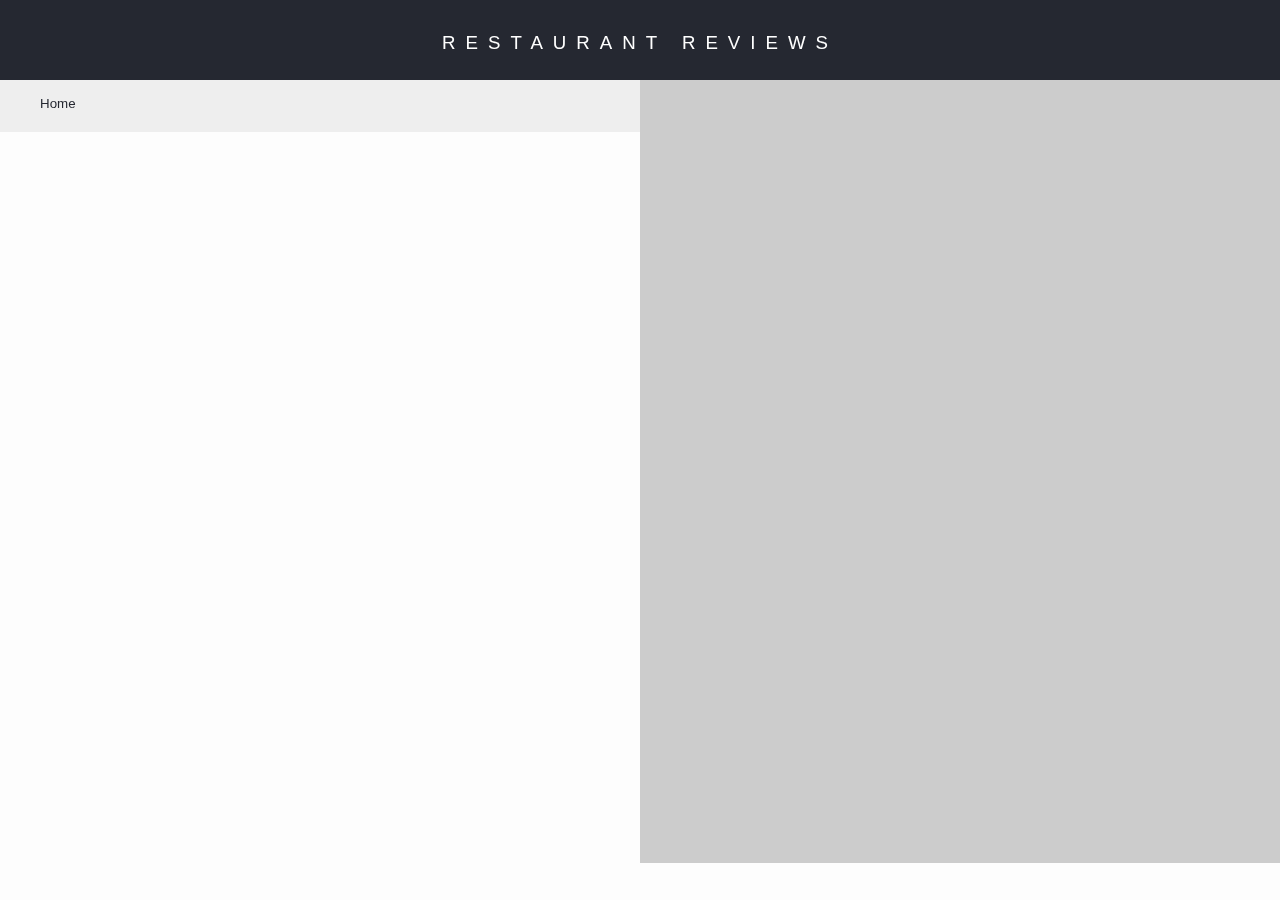
<file: restaurant.html>
<!DOCTYPE html>
<html lang="en">

<head>
  <!-- Normalize.css for better cross-browser consistency -->
  <link rel="stylesheet" src="//normalize-css.googlecode.com/svn/trunk/normalize.css" />
  <!-- Main CSS file -->
  <link rel="stylesheet" href="css/styles.css" type="text/css">
  <link rel="stylesheet" href="https://unpkg.com/leaflet@1.3.1/dist/leaflet.css" integrity="sha512-Rksm5RenBEKSKFjgI3a41vrjkw4EVPlJ3+OiI65vTjIdo9brlAacEuKOiQ5OFh7cOI1bkDwLqdLw3Zg0cRJAAQ==" crossorigin=""/>
  <!-- Meta -->
  <meta name="viewport" content="width=device-width, initial-scale=1">
  <title>Restaurant Info</title>

</head>

<body class="inside">
  <!-- Beginning header -->
  <header >
    <!-- Beginning nav -->
    <nav>
      <h1><a href="/">Restaurant Reviews</a></h1>
    </nav>
    <!-- Beginning breadcrumb -->
    <ul id="breadcrumb" role="navigation" aria-label="Breadcrumb">
      <li><a href="/">Home</a></li>
    </ul>
    <!-- End breadcrumb -->
    <!-- End nav -->
  </header>
  <!-- End header -->

  <!-- Beginning main -->
  <main id="maincontent" role="main">
    <!-- Beginning map -->
    <section id="map-container" role="application" aria-label="restaurant-map">
      <div id="map"></div>
    </section>
    <!-- End map -->
    <!-- Beginning restaurant -->
    <section id="restaurant-container">
      <h2 id="restaurant-name"></h2>
      <img id="restaurant-img">
      <p id="restaurant-cuisine"></p>
      <p id="restaurant-address"></p>
      <table id="restaurant-hours"></table>
    </section>
    <!-- end restaurant -->
    <!-- Beginning reviews -->
    <section id="reviews-container">
      <ul id="reviews-list"></ul>
    </section>
    <!-- End reviews -->
  </main>
  <!-- End main -->

  <!-- Beginning footer -->
  <footer id="footer">
    Copyright (c) 2017 <a href="/"><strong>Restaurant Reviews</strong></a> All Rights Reserved.
  </footer>
  <!-- End footer -->
  <script src="https://unpkg.com/leaflet@1.3.1/dist/leaflet.js" integrity="sha512-/Nsx9X4HebavoBvEBuyp3I7od5tA0UzAxs+j83KgC8PU0kgB4XiK4Lfe4y4cgBtaRJQEIFCW+oC506aPT2L1zw==" crossorigin=""></script>
  <!-- Beginning scripts -->
  <!-- Database helpers -->
  <script type="text/javascript" src="js/dbhelper.js"></script>
  <!-- Main javascript file -->
  <script type="text/javascript" src="js/restaurant_info.js"></script>
  <!-- Google Maps -->
 <!--  <script async defer src="https://maps.googleapis.com/maps/api/js?key=AIzaSyA_tKbW6A5pQ-eupxI56myUnHLqYCzOjKo&libraries=places&callback=initMap"></script> -->
  <!-- End scripts -->

</body>

</html>
</file>
<file: css/styles.css>
@charset "utf-8";
/* CSS Document */

body,td,th,p{
	font-family: Arial, Helvetica, sans-serif;
	font-size: 10pt;
	color: #333;
	line-height: 1.5;
}
body {
	background-color: #fdfdfd;
	margin: 0;
	position:relative;
}
ul, li {
	font-family: Arial, Helvetica, sans-serif;
	font-size: 10pt;
	color: #212121;
}
a {
	color: orange;
	text-decoration: none;
}
a:hover, a:focus {
	color: #3397db;
	text-decoration: none;
}
a img{
	border: none 0px #fff;
}
h1, h2, h3, h4, h5, h6 {
  font-family: Arial, Helvetica, sans-serif;
  margin: 0 0 20px;
}
article, aside, canvas, details, figcaption, figure, footer, header, hgroup, menu, nav, section {
	display: block;
}
#maincontent {
  background-color: #f3f3f3;
  min-height: 100%;
}
#footer {
  background-color: #444;
  color: #aaa;
  font-size: 8pt;
  letter-spacing: 1px;
  padding: 25px;
  text-align: center;
  text-transform: uppercase;
}
/* ====================== Navigation ====================== */
nav {
  width: 100%;
  height: 80px;
  background-color: #252831;
  text-align:center;
}
nav h1 {
  margin: auto;
}
nav h1 a {
  color: #fff;
  font-size: 14pt;
  font-weight: 200;
  letter-spacing: 10px;
  text-transform: uppercase;
}
#main-title {
  text-align: center;
  padding-top: 20px;
}
#breadcrumb {
    padding: 10px 40px 16px;
    list-style: none;
    background-color: #eee;
    font-size: 17px;
    margin: 0;
    width: calc(50% - 80px);
}
/* Display list items side by side */
#breadcrumb li {
    display: inline;
}
/* Add a slash symbol (/) before/behind each list item */
#breadcrumb li+li:before {
    padding: 8px;
    color: black;
    content: "/\00a0";
}
/* Add a color to all links inside the list */
#breadcrumb li a {
    color: #252831;
    text-decoration: none;
}
/* Add a color on mouse-over */
#breadcrumb li a:hover {
    color: #01447e;
    text-decoration: underline;
}

/* ====================== Map ====================== */
#map {
  height: 400px;
  width: 100%;
  background-color: #ccc;
}

/* ====================== Restaurant Filtering ====================== */
.filter-options {
  width: 100%;
  height: 50px;
  background-color: #3397DB;
  align-items: center;
  display: flex;
}
.filter-options h2 {
  color: white;
  font-size: 1rem;
  font-weight: normal;
  line-height: 1;
  margin: 0 20px;
  color: #FFFFFF;
  font-weight: bold;
}
.filter-options select {
  background-color: white;
  border: 1px solid #fff;
  font-family: Arial,sans-serif;
  font-size: 11pt;
  height: 35px;
  letter-spacing: 0;
  margin: 10px;
  padding: 0 10px;
  width: 200px;
}

/* ====================== Restaurant Listing ====================== */
#restaurants-list {
  background-color: #f3f3f3;
  list-style: outside none none;
  margin: 0;
  padding: 30px 15px 60px;
  text-align: center;
  display: flex;
  flex-direction: row;
  flex-wrap: wrap;
  justify-content: center;
}
#restaurants-list li {
  background-color: #fff;
  border: 2px solid #ccc;
  font-family: Arial,sans-serif;
  margin: 15px;
  min-height: 380px;
  padding: 0px 30px 25px;
  text-align: left;
  width: 270px;
}
#restaurants-list .restaurant-img {
  background-color: #ccc;
  display: block;
  margin: 0;
  max-width: 100%;
  min-width: 100%;
  height:auto;
}
#restaurants-list li h1 {
  color: #E07000;
  font-family: Arial,sans-serif;
  font-size: 14pt;
  font-weight: 200;
  letter-spacing: 0;
  line-height: 1.3;
  margin: 20px 0 10px;
  text-transform: uppercase;
}
#restaurants-list p {
  margin: 0;
  font-size: 11pt;
}
#restaurants-list li a {
  background-color: orange;
  border-bottom: 3px solid #eee;
  color: #252831;
  display: inline-block;
  font-size: 10pt;
  margin: 15px 0 0;
  padding: 8px 30px 10px;
  text-align: center;
  text-decoration: none;
  text-transform: uppercase;
}

/* ====================== Restaurant Details ====================== */
.inside header {
  position: fixed;
  top: 0;
  width: 100%;
  z-index: 1000;
}
.inside #map-container {
  background: blue none repeat scroll 0 0;
  height: 87%;
  position: fixed;
  right: 0;
  top: 80px;
  width: 50%;
}
.inside #map {
  background-color: #ccc;
  height: 100%;
  width: 100%;
}
.inside #footer {
  bottom: 0;
  position: absolute;
}
#restaurant-name {
  color: #f18200;
  font-family: Arial,sans-serif;
  font-size: 20pt;
  font-weight: 200;
  letter-spacing: 0;
  margin: 15px 0 30px;
  text-transform: uppercase;
  line-height: 1.1;
  /* margin-top: 150px; */
}
#restaurant-img {
	width: 90%;
}
#restaurant-address {
  font-size: 12pt;
  margin: 10px 0px;
}
#restaurant-cuisine {
  background-color: #333;
  color: #ddd;
  font-size: 12pt;
  font-weight: 300;
  letter-spacing: 10px;
  margin: 0 0 20px;
  padding: 2px 0;
  text-align: center;
  text-transform: uppercase;
	width: 90%;
}
#restaurant-container, #reviews-container {
  border-bottom: 1px solid #d9d9d9;
  border-top: 1px solid #fff;
 /* padding: 140px 40px 30px; */
  width: 50%;
}
#reviews-container {
  display: flex;
  flex-direction: column;

}
#reviews-container h2 {
  color: #f58500;
  font-size: 24pt;
  font-weight: 300;
  letter-spacing: -1px;
  padding-bottom: 1pt;
}
#reviews-list {
  margin: 0;
  padding: 0;
}
#reviews-list li {
  background-color: #fff;
  border: 2px solid #f3f3f3;
  display: block;
  list-style-type: none;
  margin: 0 0 30px;
  overflow: hidden;
  padding: 0 20px 20px;
  position: relative;
  width: 85%;
  display: flex;
  flex-direction: row;
  flex-wrap: wrap;
}
#reviews-list li p {
  margin: 0 0 10px;
}
#restaurant-hours td {
  color: #666;
}

/* ====================== Media Queries ====================== */

/* Extra small devices (phones, 600px and down) */
@media only screen and (max-width: 600px) {
  .header {
    display: flex;
    display-direction:column;
  }
  body {
  overflow-x: hidden;
  }
  .inside header {
    order: 0;
    width: 100vw;
  }
   #reviews-container {
  padding-right: 0px;
  }
  /*#restaurant-img {
  max-height: 230px;
  }*/
  #restaurants-list {
    padding: 30px 0px 0px 60px;
    display: flex;
    flex-wrap: wrap;
    align-items: center;
    justify-content: center;
    overflow-x:hidden;
  }
  #restaurants-list li {
    padding: 5px 0 10px 0;
    margin: 15px 0px 0px 0px;
    text-align: center;
    
  }
   #restaurants-list a {
    align-items: center;
  }
  #restaurant-container, #reviews-container {
    width: 100%; 
  }
  #footer {
    overflow-x:hidden;
  }
}

/* Small and medium devices  */
@media only screen and (max-width: 800px) {

body {
  overflow-x: hidden;
  }
 #maincontent {
    display: flex;
    flex-direction: column;
    width: 100%;
    margin: 0 0 0 0;
    padding: 0 0 0 0;
  }
  .inside #map-container {
    position: relative;
    height: 300px;
    width: 100%;
    padding-top: 0;
    margin-bottom: 0px;
  }
#restaurants-list  {
  padding-left: 0px;
  width: 100%;
  align-items: center;
  justify-content: center;
  }
  .filter-options h2 {
  margin-right: 1px;
  margin-left: 5px;
  }
  .filter-options select {
    width: 100%;
    font-size: 11px;
  }
  #reviews-container li {
    text-align: justify;
  }
  #reviews-container p {
  padding-top: 10px;
  padding-left: 10px;
  }
  #reviews-container li p{
    padding-right: 10px;
    margin-bottom: 0px;
    margin-right: 0px;
    text-align: justify;
    word-wrap: normal;
  }
  #reviews-list li {
    position: static;
  }
  .inside #breadcrumb {
    width: 100%;
    padding: 10px 0px 16px 0px;
  }
  #restaurant-content, #reviews {
    width: 100%;
  }
  #restaurant-container, #reviews-container {
    margin-left: auto;
    margin-right: auto;
    padding-top: 30px;
  }
  #restaurant-cuisine{
    width: 50%;
  }
  #footer {
    overflow-x:hidden;
    padding:0px;
    width: 100%;
  }
  #footer {
    width: 100%;
  }
}

/* Large devices (laptops/desktopsp) */
@media only screen and (max-width: 1139px) {
nav h1 {
  padding-top: 20px;
  padding-bottom: 10px;
  margin-top: 0px;
  margin-bottom: 0px;
  }
#restaurants-list  {
  width: 100vw;
  }
.inside #footer {
  background-color: #444;
  color: #aaa;
  font-size: 8pt;
  letter-spacing: 1px;
  padding: 0px;
  text-align: center;
  text-transform: uppercase;
  width: 100%; 
  margin-top: 20px;
  }
#reviews-container {
  margin-bottom: 0px;
  padding-top: 0px;
  }
#reviews-container li {
  margin-right: 30px;
  }
#reviews-list li {
  position: static;
  }
} 

/* Extra large devices (large laptops and desktops) */
@media only screen and (min-width: 1140px) {
  nav h1 {
    padding-top: 20px;
    padding-bottom: 10px;
    margin-top: 0px;
    margin-bottom: 0px;
  }
  .inside #footer {
   background-color: #444;
  color: #aaa;
  font-size: 8pt;
  letter-spacing: 1px;
  padding: 25px;
  text-align: center;
  text-transform: uppercase;
  width: 100%;
  margin-top: 20px;
  }
  #reviews-container {
  margin-bottom: 0px;
  padding-top: 0px;
  }
}
</file>
